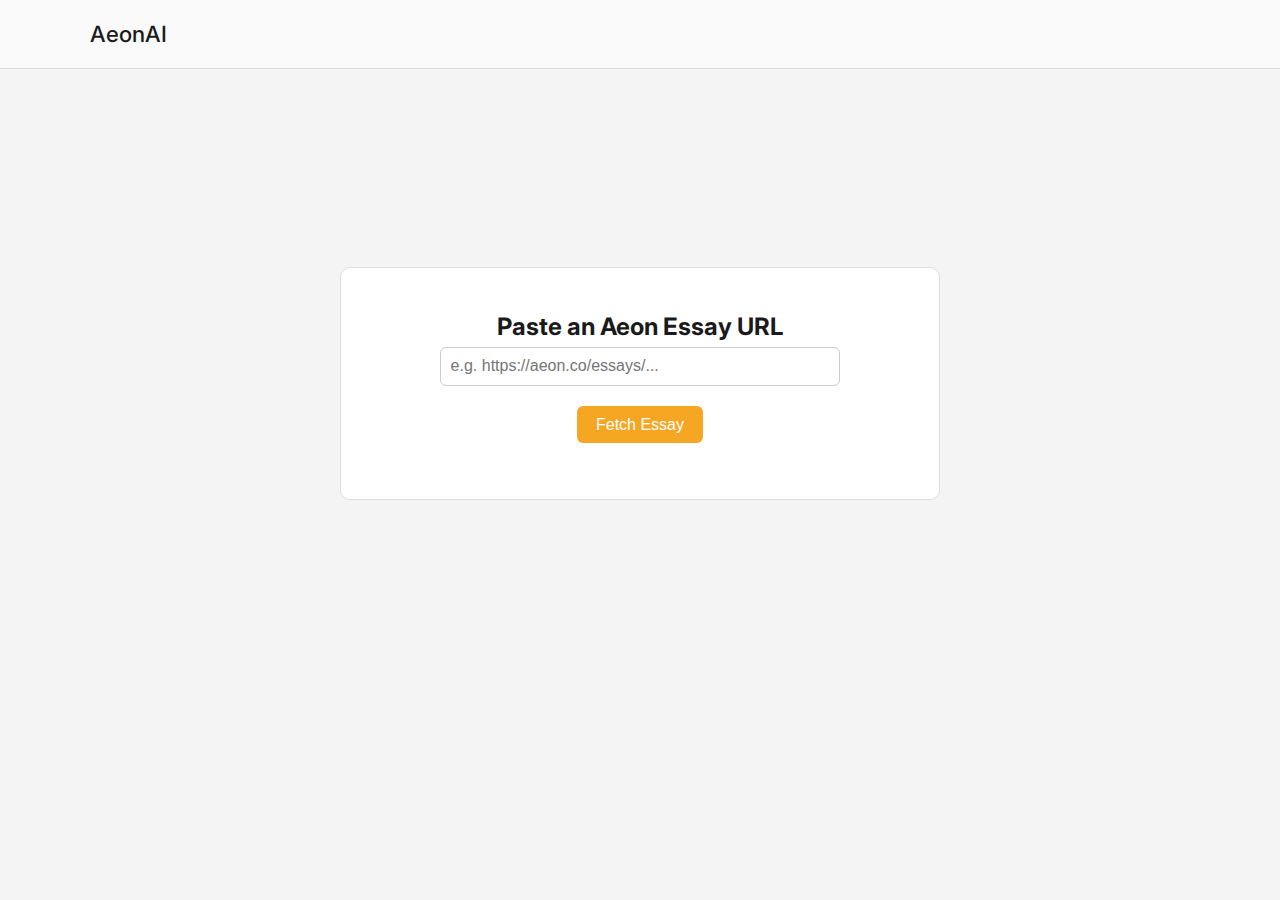
<file: frontend/index.html>
<!-- index.html (Landing Page for Link Input) -->
<!DOCTYPE html>
<html lang="en">
<head>
  <meta charset="UTF-8" />
  <title>AeonAI | Paste Essay Link</title>
  <meta name="viewport" content="width=device-width, initial-scale=1.0" />
  <link rel="stylesheet" href="/frontend/styles.css" />
  <link href="https://fonts.googleapis.com/css2?family=Inter:wght@400;600&display=swap" rel="stylesheet">

</head>
<body>
  <nav class="navbar">
    <div class="nav-container">
      <div class="logo">AeonAI</div>
    </div>
  </nav>

  <div class="app-container" style="display: flex; justify-content: center; align-items: center; height: 70vh;">
    <div class="input-area" style="text-align: center;">
      <h2>Paste an Aeon Essay URL</h2>
      <input 
        type="text" 
        id="urlInput" 
        placeholder="e.g. https://aeon.co/essays/..." 
        style="width: 400px; padding: 0.6rem; font-size: 1rem; border-radius: 6px; border: 1px solid #ccc; margin-bottom: 10px;" 
      />
      <br>
      <button onclick="goToEssayPage()" class="primary-btn" style="padding: 0.6rem 1.2rem; font-size: 1rem; background-color: #f5a623; border: none; border-radius: 6px; color: white; cursor: pointer; margin-top: 10px;">Fetch Essay</button>
    </div>
  </div>

  <script src="./script.js"></script>
</body>
</html>
</file>
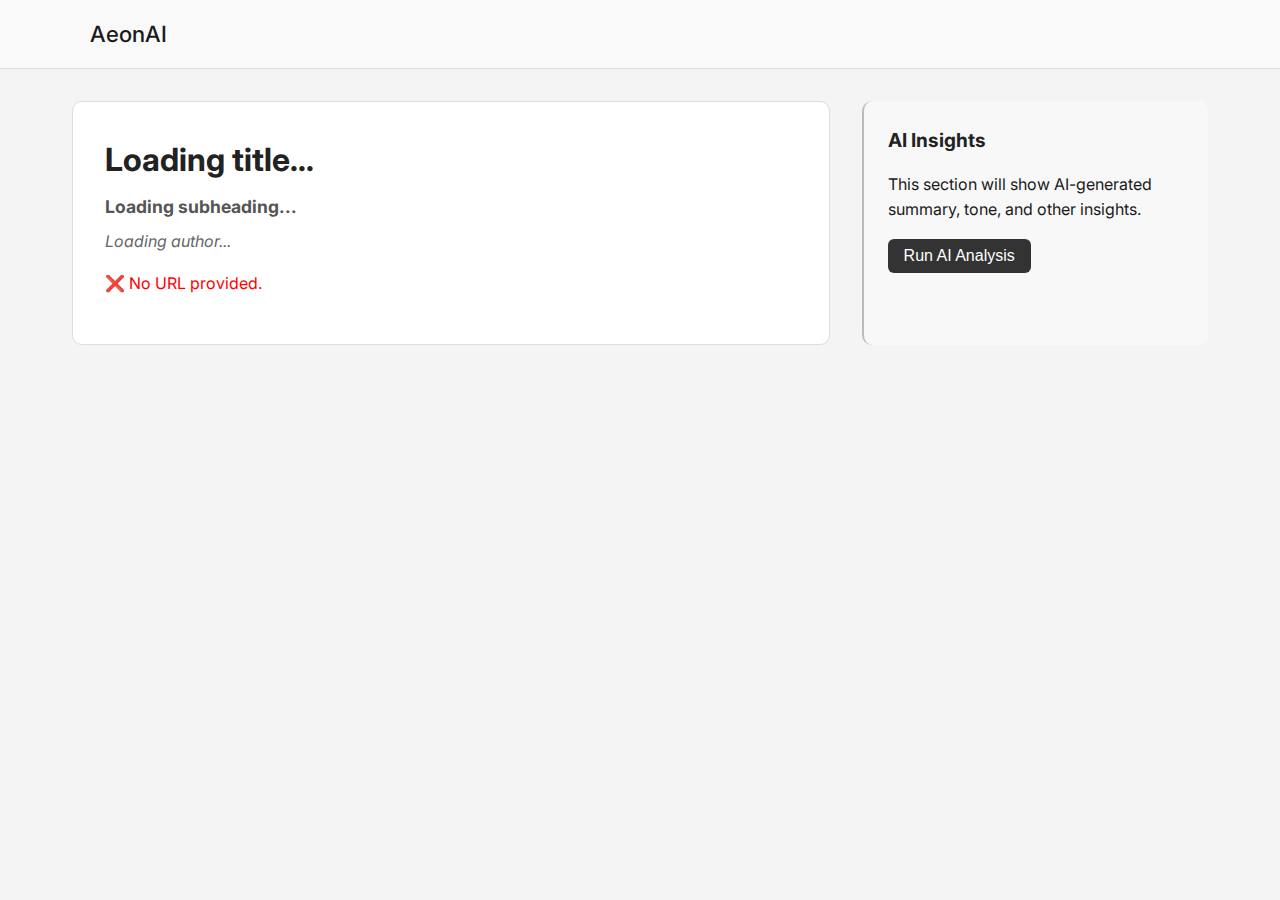
<file: frontend/essay.html>
<!DOCTYPE html>
<html lang="en">
<head>
  <meta charset="UTF-8" />
  <title>AeonAI | Essay View</title>
  <meta name="viewport" content="width=device-width, initial-scale=1.0" />
  <link rel="stylesheet" href="/frontend/styles.css" />
  <link href="https://fonts.googleapis.com/css2?family=Inter:wght@400;600&display=swap" rel="stylesheet">

</head>
<body>
  <nav class="navbar">
  <div class="nav-container flex justify-between items-center px-6 py-3 bg-white shadow">
    
    <!-- Left: Logo -->
    <div class="logo text-xl font-bold text-gray-800">AeonAI</div>

  </div>
</nav>



  <main class="essay-page">
    <!-- Left: Essay Content -->
    <!-- Left: Essay Content -->
    <section class="essay-panel" id="essay-section">
      <div id="essay-meta">
        <h1 id="essay-title">Loading title...</h1>
        <h2 id="essay-subheading">Loading subheading...</h2>
        <p id="essay-author" class="essay-author">Loading author...</p>
      </div>
      <div id="essay-content">
        <p>Loading essay content...</p>
      </div>
    </section>


    <!-- Right: AI Analysis Panel -->
    <aside class="ai-panel">
      <h2>AI Insights</h2>
      <p>This section will show AI-generated summary, tone, and other insights.</p>
      <button id="analyzeBtn" class="btn primary-btn">Run AI Analysis</button>
      <div class="ai-output"></div>
    </aside>
  </main>

  <script src="./script.js"></script>
</body>
</html>
</file>
<file: frontend/styles.css>
/* Reset & Base Styles */
* {
  box-sizing: border-box;
  margin: 0;
  padding: 0;
}

body {
  font-family: 'Inter', sans-serif;
  background: #f4f4f5;
  color: #1a1a1a;
  line-height: 1.6;
  padding: 0;
  margin: 0;
}

.primary-btn {
  padding: 0.5rem 1rem;
  font-size: 1rem;
  background-color: #333;
  border: none;
  border-radius: 6px;
  color: white;
  cursor: pointer;
  margin: 1rem 0;
  font-weight: 500;
  transition: background-color 0.3s ease;
}

.primary-btn:hover {
  background-color: #111;
}

.ai-section p {
  white-space: pre-line;
  max-height: 300px;
  overflow-y: auto;
  padding-right: 0.5rem;
}

.ai-section ul {
  padding-left: 20px;
  margin: 0.5em 0;
}

.ai-section li {
  margin-bottom: 0.4em;
  line-height: 1.4;
}

.quota-bar {
  margin-bottom: 1em;
}

.bar-wrapper {
  width: 100%;
  background-color: #e0e0e0;
  border-radius: 8px;
  overflow: hidden;
  height: 12px;
}

.bar {
  height: 100%;
  transition: width 0.4s ease-in-out;
  background-color: #666;
}

.hidden {
  display: none;
}

a {
  text-decoration: none;
  color: #222;
}

/* Navbar */
.navbar {
  background-color: #f9f9f9;
  padding: 1rem 2rem;
  color: #1a1a1a;
  border-bottom: 1px solid #ddd;
  position: sticky;
  top: 0;
  z-index: 1000;
}

.nav-container {
  display: flex;
  justify-content: space-between;
  align-items: center;
  max-width: 1100px;
  margin: 0 auto;
}

.logo {
  font-size: 1.4rem;
  font-weight: 500;
  color: #1a1a1a;
}

.nav-menu {
  list-style: none;
  display: flex;
  gap: 1.2rem;
}

.nav-menu li a {
  color: #444;
  transition: color 0.3s ease;
}

.nav-menu li a:hover {
  color: #000;
}

/* Layout */
main.essay-page {
  display: flex;
  flex-direction: row;
  padding: 2rem;
  max-width: 1200px;
  margin: 0 auto;
  gap: 2rem;
  flex-wrap: wrap;
}

/* Essay Panel */
.essay-panel {
  flex: 7;
  background: #ffffff;
  padding: 2rem;
  border-radius: 10px;
  border: 1px solid #ddd;
  max-width: 100%;
}

#essay-meta h1 {
  font-size: 2rem;
  margin-bottom: 0.5rem;
  color: #222;
}

#essay-meta h2 {
  font-size: 1.1rem;
  color: #555;
  margin-bottom: 0.5rem;
}

.essay-author {
  font-style: italic;
  color: #666;
  margin-bottom: 1rem;
}

#essay-content p {
  margin-bottom: 1rem;
  text-align: justify;
  font-size: 1rem;
  color: #1a1a1a;
}

/* AI Panel */
.ai-panel {
  flex: 3;
  background: #f8f8f8;
  padding: 1.5rem;
  border-left: 2px solid #bbb;
  border-radius: 10px;
  max-height: 100%;
  overflow-y: auto;
}

.ai-panel h2 {
  font-size: 1.2rem;
  margin-bottom: 1rem;
  color: #222;
}

.ai-section {
  margin-bottom: 1.5rem;
}

.ai-section h3 {
  font-size: 1rem;
  color: #222;
  margin-bottom: 0.3rem;
}

.ai-section p {
  font-size: 0.95rem;
  color: #222;
  text-align: justify;
  line-height: 1.6;
}

/* Responsive Design */
@media (max-width: 900px) {
  main.essay-page {
    flex-direction: column;
  }

  .essay-panel, .ai-panel {
    flex: 100%;
    max-width: 100%;
  }
}

.input-area {
  background: #ffffff;
  padding: 2.5rem 2rem;
  border-radius: 10px;
  border: 1px solid #ddd;
  width: 90%;
  max-width: 600px;
  font-family: 'Inter', sans-serif;
}

#essay-content p,
.ai-panel p {
  animation: fadeIn 0.4s ease-in;
}

@keyframes fadeIn {
  from { opacity: 0; }
  to { opacity: 1; }
}
</file>
